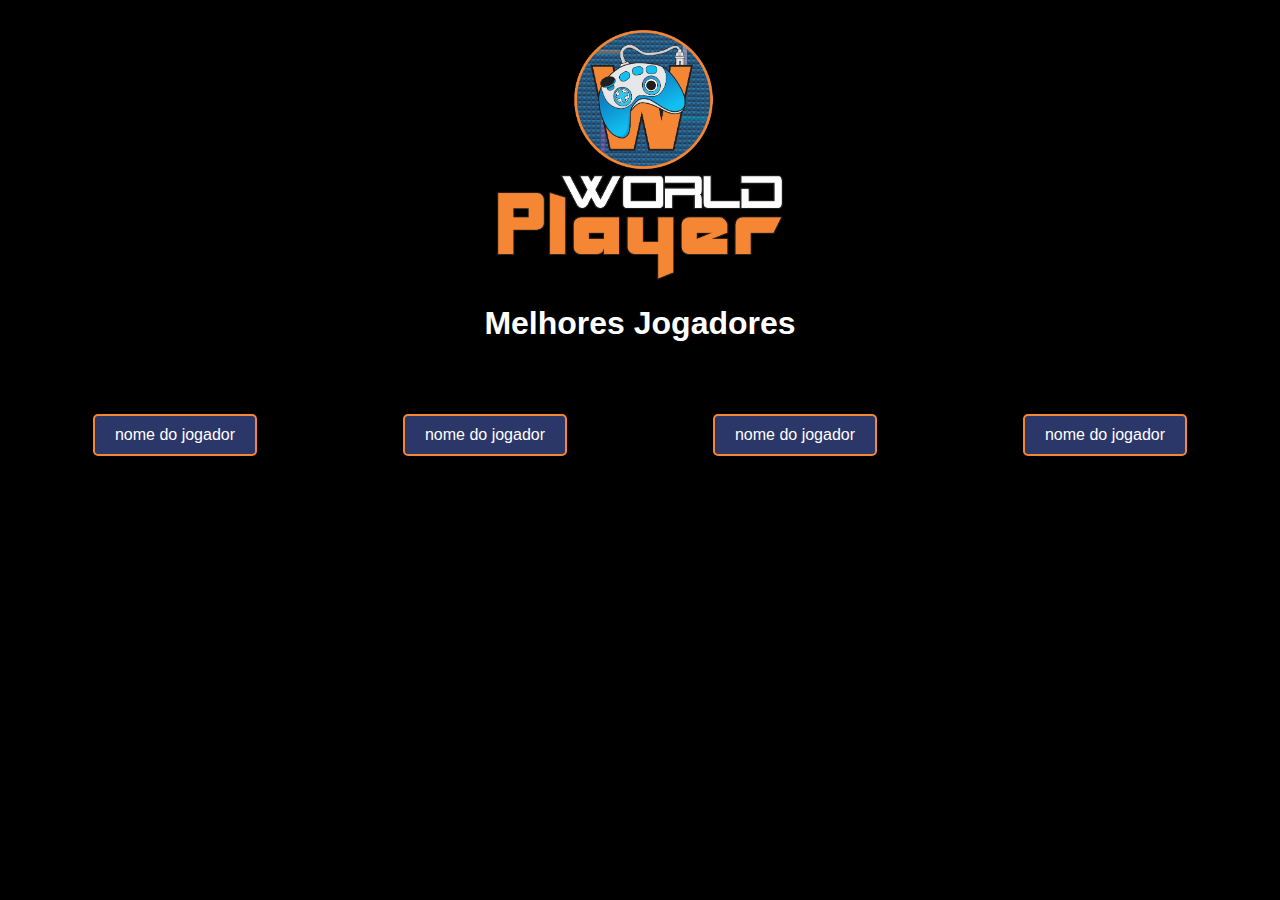
<file: index.html>
<!DOCTYPE html>
<html lang="pt-BR">
<head>
    <meta charset="UTF-8">
    <meta name="viewport" content="width=device-width, initial-scale=1.0">
    <link rel="preconnect" href="https://fonts.googleapis.com">
    <link rel="preconnect" href="https://fonts.gstatic.com" crossorigin>
    <link href="https://fonts.googleapis.com/css2?family=Bakbak+One&family=Iceberg&display=swap" rel="stylesheet">
    <link rel="stylesheet" href="main.css">
    <title>inicio</title>
</head>

<body>
    <div id="header">
        <img class="imagem" src="./img/logo.png" alt="logo">
        <h1>Melhores Jogadores</h1>
    </div>

    <div id="players-list">
        <a href="#" class="player-link" onclick="showPlayerInfo(0)">nome do jogador</a>
        <a href="#" class="player-link" onclick="showPlayerInfo(1)">nome do jogador</a>
        <a href="#" class="player-link" onclick="showPlayerInfo(2)">nome do jogador</a>
        <a href="#" class="player-link" onclick="showPlayerInfo(3)">nome do jogador</a>
        
    </div>
    <!-- Adicione mais divs conforme necessário -->

   


    <div id="player-info" style="display: none;">
        <!-- Aqui é onde as informações detalhadas do jogador serão exibidas -->
    </div>

    <script src="./main.js" defer></script>
</body>
</html>
</file>
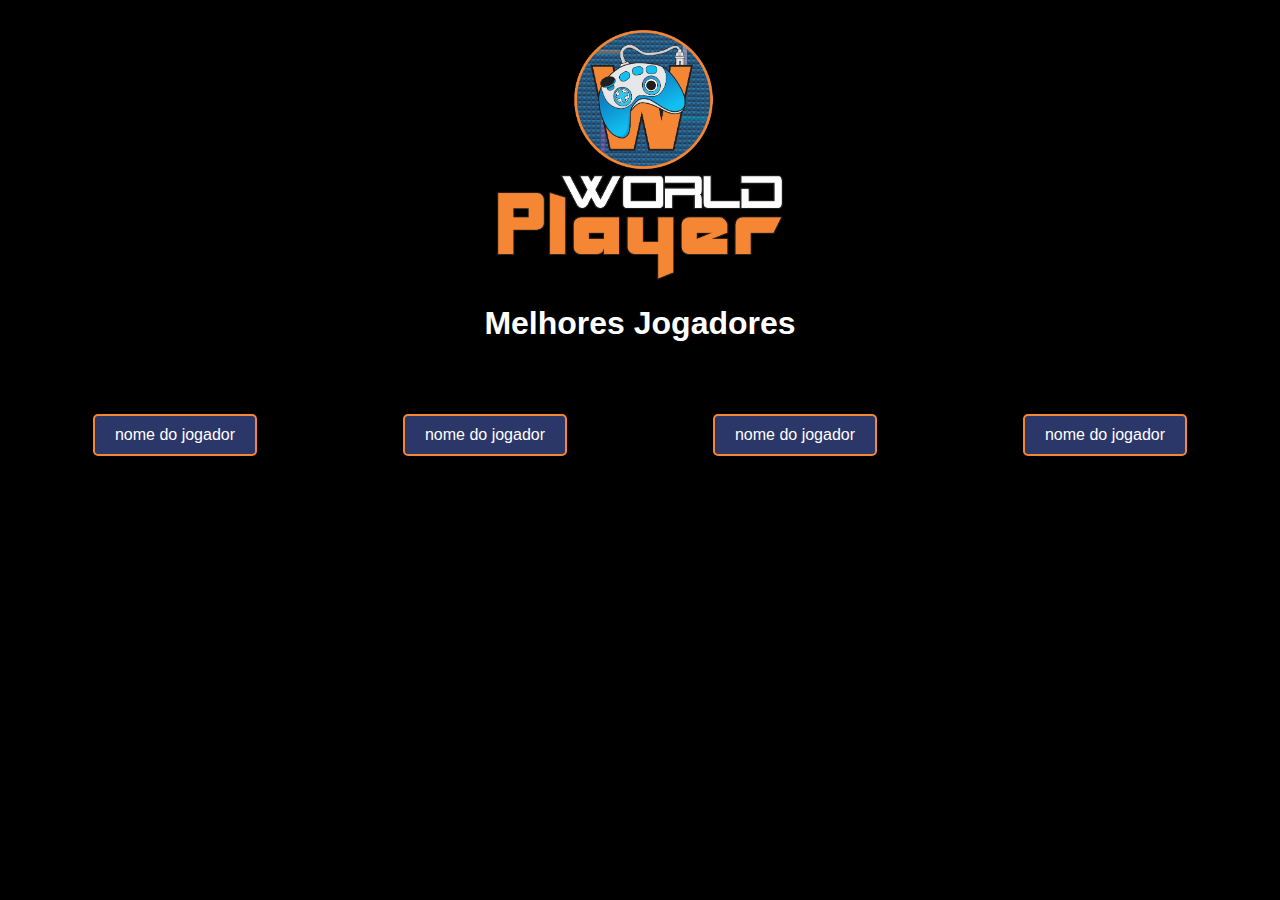
<file: jogadore.html>
<!DOCTYPE html>
<html lang="pt-BR">
<head>
    <meta charset="UTF-8">
    <meta name="viewport" content="width=device-width, initial-scale=1.0">
    <link rel="preconnect" href="https://fonts.googleapis.com">
    <link rel="preconnect" href="https://fonts.gstatic.com" crossorigin>
    <link href="https://fonts.googleapis.com/css2?family=Bakbak+One&family=Iceberg&display=swap" rel="stylesheet">
    <link rel="stylesheet" href="main.css">
    <title>Lista de Jogadores</title>
</head>

<body>
    <div id="header">
        <img class="imagem" src="./img/logo.png" alt="logo">
        <h1>Melhores Jogadores</h1>
    </div>

    <div id="players-list">
        <a href="#" class="player-link" onclick="showPlayerInfo(0)">nome do jogador</a>
        <a href="#" class="player-link" onclick="showPlayerInfo(1)">nome do jogador</a>
        <a href="#" class="player-link" onclick="showPlayerInfo(2)">nome do jogador</a>
        <a href="#" class="player-link" onclick="showPlayerInfo(3)">nome do jogador</a>
        
    </div>
    <!-- Adicione mais divs conforme necessário -->

   


    <div id="player-info" style="display: none;">
        <!-- Aqui é onde as informações detalhadas do jogador serão exibidas -->
    </div>

    <script src="./main.js" defer></script>
</body>
</html>
</file>
<file: main.css>
body {
    font-family: "Bakbak One", sans-serif;
    margin: 0;
    padding: 0;
    font-family: Arial, sans-serif;
    color: #333; /* Texto mais escuro */
    background-color: black;
    padding-bottom: 30px;
}

#header {
    background-color: black; /* Cor de fundo do cabeçalho */
    color: white;
    text-align: center;
    padding: 30px 0;
}
.imagem{
    height: 250px;
}

#players-list {
    background-color: black;
    justify-content: space-around;
    display: flex;
    padding: 20px;
}

.player-link {
    border: 2px solid #F58634;
    text-decoration: none;
    color: #ffffff; /* Cor do texto */
    background-color: #2B3669 ; /* Cor de fundo */
    border-radius: 5px;
    padding: 10px 20px;
    margin-bottom: 10px;
    transition: background-color 0.3s ease;
}

.player-link:hover {
    background-color: #F58634; /* Cor de fundo ao passar o mouse */
}

#player-info {
    background: linear-gradient(to bottom, #2B3669  0%, #0d163d 80%);
    background-color: #2B3669; /* Cor de fundo da área de informações do jogador */
    border: 2px solid #F58634;
    color:#ffffff;
    padding: 20px;
    border-radius: 5px;
    box-shadow: 0 2px 5px rgba(0, 0, 0, 0.1); /* Sombra suave */
    margin-top: 20px;
    max-width: 400px;
    margin-left: auto;
    margin-right: auto;
    text-align: center;
}

#player-info h2 {
    margin-top: 0;
}
</file>
